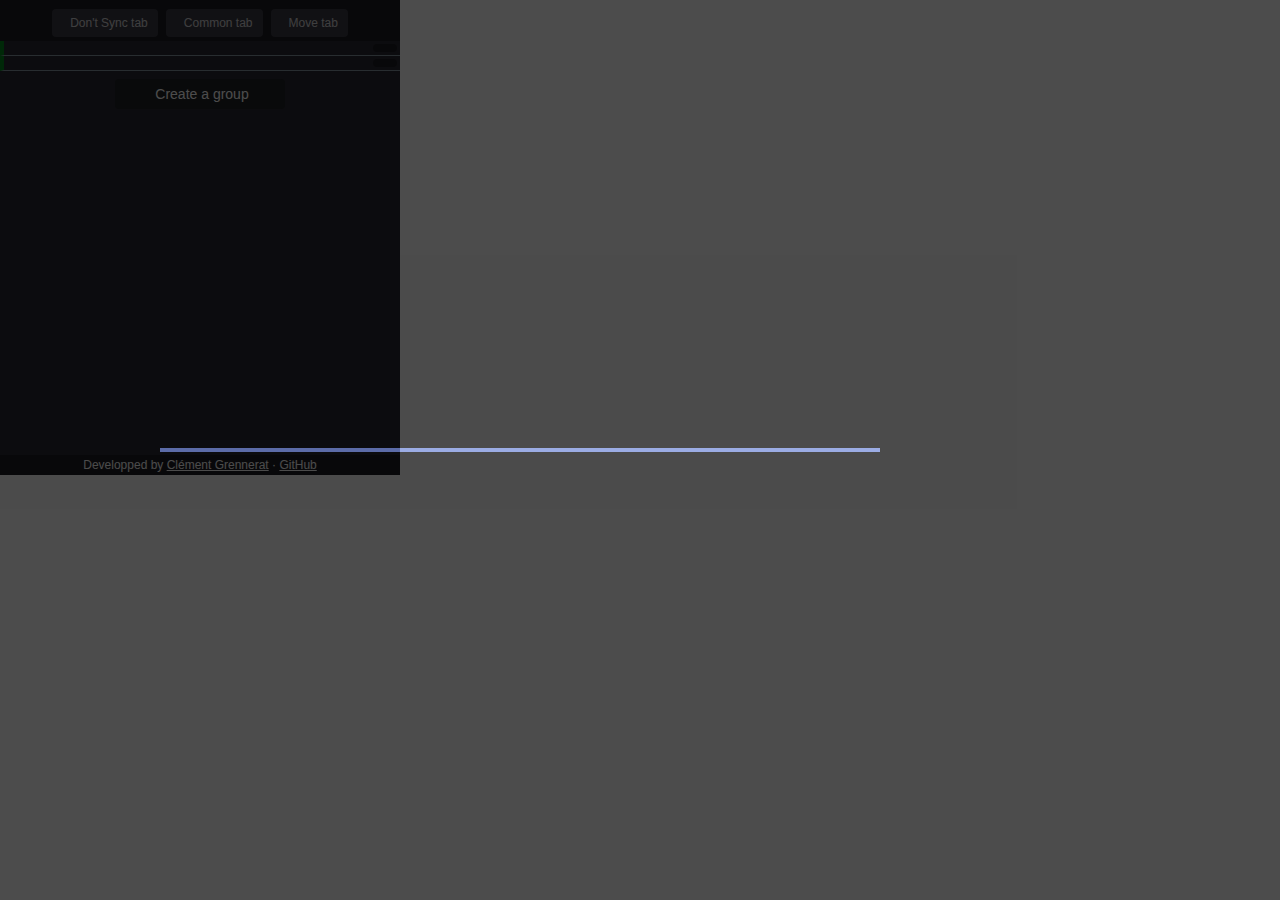
<file: index.html>
<!DOCTYPE html>

<html>
  <head>
    <meta charset="utf-8">
    <link rel="stylesheet" href="https://use.fontawesome.com/releases/v5.8.2/css/all.css" integrity="sha384-oS3vJWv+0UjzBfQzYUhtDYW+Pj2yciDJxpsK1OYPAYjqT085Qq/1cq5FLXAZQ7Ay" crossorigin="anonymous">
    <link rel="stylesheet" href="index.css"/>
  </head>

<body>

  <div class="loader" id="js-page-loader">
    <div class="loader-div"><div class="loader-bar"></div></div>
  </div>

  <div class="overlay" id="js-overlay">
  </div>


  <div id="js-contextmenu" class="contextmenu">
    <p>Travail</p>
    <p>Développement</p>
    <p>Jeux vidéos</p>
    <p>Anglais et cie</p>
  </div>

  <header>
    <p id="js-currentWindowInfo"></p>
  </header>

  <main id="mainTag">

    <div class="left">
      
      <div class="actions">
        <div id="js-tab-actions-sync">
          <i class="fas fa-sync-alt" title="Place this tab in a special group named No Synced Common Tabs. Theses tabs are common to all groups (pinned at the left) and they aren't sync between diffrent Firefox clients."></i><p>Don't Sync tab</p>
        </div>
        <div id="js-tab-actions-common" title="Place this tab in a special group named Synced Common Tabs. Theses tabs are common to all groups (pinned at the left) and they are sync between diffrent Firefox clients.">
          <i class="fas fa-thumbtack"></i><p>Common tab</p>
        </div>
        <div id="js-tab-actions-move" title="Move the current tab to a specific group.">
           <i class="fas fa-reply"></i><p>Move tab</p>
        </div>
        <div id="js-tab-actions-moveall" style="display: none;" title="Move all tab in this window to a specific group.">
           <i class="fas fa-reply-all"></i><p>Move tabs</p>
        </div>
      </div>

      <div class="groups">
        <div id="js-shared-non-sync-tabs-div" class="group-div active">
          <p id="js-shared-non-sync-tabs-open"></p><i id="js-shared-non-sync-tabs-show" class="fas fa-arrow-right pre-active"></i>
        </div>
        <div id="js-shared-sync-tabs-div" class="group-div active common">
          <p id="js-shared-sync-tabs-open"></p><i id="js-shared-sync-tabs-show" class="fas fa-arrow-right pre-active"></i>
        </div>
        <div id="js-groups-tab">
          
        </div>

        <div id="js-create-group" class="adder">
          <i class="fas fa-plus"></i><p>Create a group</p>
        </div>
      </div>

    </div>
    <div class="right">

      <div class="actions">
        <div id="js-tab-actions-back" class="active" title="Back">
           <i class="fas fa-arrow-left"></i>
        </div>
        <div id="js-tab-actions-rename">
          <input id="js-input-rename" type="text" name="Group name"/>
        </div>
        <div id="js-tab-actions-clear" class="noactive" title="Clear this group's tabs">
          <i class="fas fa-minus-circle"></i>
        </div>
        <div id="js-tab-actions-delete" class="noactive" title="Delete this group">
          <i class="fas fa-trash-alt"></i>
        </div>
      </div>

      <div class="groups">
        <div id="js-group-tabs">
          
        </div>

        <p id="js-group-empty-message" class="message">This group is empty</p>

        <div id="js-open-group" class="adder">
          <i class="fas fa-reply-all"></i><p id="js-open-group-text"></p>
        </div>
      </div>

    </div>


  </main>

  <footer>
    <p>Developped by <a href="https://github.com/clementgre/">Clément Grennerat</a> · <a href="https://github.com/ClementGre/Tabs-Groups-Manager">GitHub</a></p>
  </footer>

</body>
<script type='text/javascript' src="index.js"></script>
</html>
</file>
<file: index.css>
/*//////////*/
/* CSS INIT */
/*//////////*/

body{
	--background: #2b2a33;
	--secondary-back: #1c1b22;

	--primary: #42414d;
	--secondary: #7289DA;

	--green: #00861c;
	--red: #b40000;
}

html, body {
  	width: 400px;
  	overflow: hidden;
	margin: 0;
	padding: 0;
	font-family: "Segoe UI", "San Francisco", "Ubuntu", "Fira Sans", "Roboto", "Arial", "Helvetica", sans-serif;
}
p{
	color: #ffffff;
}

body > .loader{
	z-index: 980;
	position: absolute;
	top: 0;
	left: 0;
	width: 100%;
	height: 100%;
	background-color: black;
	opacity: .7;
	overflow: hidden;
}
body > .loader .loader-div{
	z-index: 990;
	position: absolute;
	top: 50%;
	left: 50%;
	width: 75%;
	transform: translateY(-50%) translateX(-50%);
}
body > .loader .loader-bar{
	width: 75%;
	height: 4px;
	background-color: #7289DA;
	animation-name: loader-div;
  	animation-duration: 1s;
  	animation-iteration-count: infinite;
}
@keyframes loader-div {
  0% {
  	width: 0;
  }
  50% {
  	margin-left: 30%;
  	width: 40%;
  }
  100% {
  	margin-left: 100%;
  	width: 0;
  }
}

/*////////*/
/* HEADER */
/*////////*/

header{
	background-color: var(--secondary-back);
	font-size: 12px;
	padding-top: 2px;
	overflow: auto;
}
header p{
	text-align: center;
	margin: 3px;
}

header #js-currentWindowInfo a{
	background-color: var(--red);
	opacity: 0.8;
	padding: 1px 3px;
	border-radius: 2px;
	transition: .3s;
	cursor: pointer;
}
header #js-currentWindowInfo a#js-currentWindowInfo-sync{
	background-color: var(--green);
}
header #js-currentWindowInfo a:hover{
	opacity: 1;
}

/*//////*/
/* MAIN */
/*//////*/

main{
	width: 800px;
	max-width: 800px;
	height: 450px;
	padding: 0;
	display: flex;
  	transform: translateX(0);
}
main.unswitched{
	animation-name: switch-main-left;
  	animation-duration: .3s;
}
@keyframes switch-main-left{
  0% {
	transform: translateX(-50%);
  }
  100% {
  	transform: translateX(0);
  }
}

main.switched {
	animation-name: switch-main-right;
  	animation-duration: .3s;
  	transform: translateX(-50%);
}
@keyframes switch-main-right{
  0% {
  	transform: translateX(0);
  }
  100% {
  	transform: translateX(-50%);
  }
}


main .left, main .right{
	margin: 0;
	padding: 0;
	height: 450px;
	width: 400px;
	background-color: var(--background);
	overflow-y: auto;
}

main .actions{
	display: flex;
	align-items: stretch;
	justify-content: center;
	background-color: var(--secondary-back);
}
main .actions div{
	padding: 0 6px;
	margin: 4px;
	border-radius: 4px;
	background-color: var(--primary);
	transition: .3s;
	display: inline-block;
	opacity: 0.8;
	cursor: pointer;
}
main .actions div *{
	line-height: 28px;
	margin: 0 4px;
	display: inline-block;
}
main .actions div:hover{
	opacity: 1;
}
main .actions div.active{
	background-color: var(--green);
}
main .actions div.noactive{
	background-color: var(--red);
}
main .actions i{
	color: white;
	font-size: 14px;
}
main .actions p{
	text-align: center;
	color: white;
	font-size: 12px;
}
main .actions input{
	height: 28px;
	background-color: var(--primary);
	color: white;
	border: none;
	border-radius: 4px;
	margin: 0 -6px;
	font-size: 14px;
	text-align: center;
}

main .groups .group-div {
	margin: 0;
	padding: 0;
	border-bottom: 1px solid #8696a1;
	display: flex;
	align-items: stretch;
	transition: .3s;
	border-left: 4px solid rgba(0, 0, 0, 0);
}
main .groups .group-div.active{
	border-left: 4px solid var(--green);
}
main .groups .group-div.common{
	/*margin-bottom: 5px;*/
}
main .groups .group-div p{
	padding: 5px 15px;
	margin: 0;
	font-size: 14px;
	flex-grow: 4;
	transition: .3s;
	text-overflow: ellipsis;
	white-space: nowrap;
	overflow: hidden;
}
main .groups .group-div p disc{
	opacity: 0.7;
}
main .groups .group-div:hover {
	background-color: var(--secondary-back);
}
main .groups .group-div i{
	padding: 4px 12px;
	margin: 3px;
	float: right;
	color: white;
	background-color: var(--secondary-back);
	border-radius: 4px;
	transition: .3s;
	cursor: pointer;
}
main .groups .group-div i:hover {
	background-color: var(--secondary);
}
main .groups .group-div:hover i.pre-active {
	background-color: var(--secondary);
}

main .groups .message{
	text-align: center;
	font-size: 14px;
	margin: 10px;
}

main .groups .adder{
	padding: 4px 10px;
	margin: 8px auto;
	width: 150px;
	border-radius: 4px;
	background-color: #1f2225;
	transition: .3s;
	cursor: pointer;
	text-align: center;
}
main .groups .adder:hover{
	background-color: var(--secondary);
}
main .groups .adder i{
	color: white;
	font-size: 14px;
	display: inline-block;
	margin-right: 4px;
}
main .groups .adder p{
	text-align: center;
	margin: 3px;
	color: white;
	font-size: 14px;
	display: inline-block;
}

/*////////*/
/* FOOTER */
/*////////*/

footer{
	background-color: var(--secondary-back);
	z-index: 100;
	font-size: 12px;
	overflow: auto;
}
footer p{
	text-align: center;
	margin: 3px;
}
footer a{
	color: white;
}

/*//////////////*/
/* CONTEXT MENU */
/*//////////////*/

body > .contextmenu{
	display: none;
	position: absolute;
	top: 60px;
	max-width: 360px;
	max-height: 430px;
	overflow-y: auto;
	padding: 10px 0;
	z-index: 500;
	background-color: var(--secondary-back);
	border-radius: 5px;
}
body > .contextmenu p{
	padding: 6px 20px;
	margin: 0;
	transition: .3s;
	cursor: pointer;
}
body > .contextmenu p:hover{
	background-color: var(--secondary);
}
body > .overlay {
	display: none;
	z-index: 490;
	position: absolute;
	top: 0;
	left: 0;
	width: 100%;
	height: 100%;
	opacity: 1;
}
</file>
